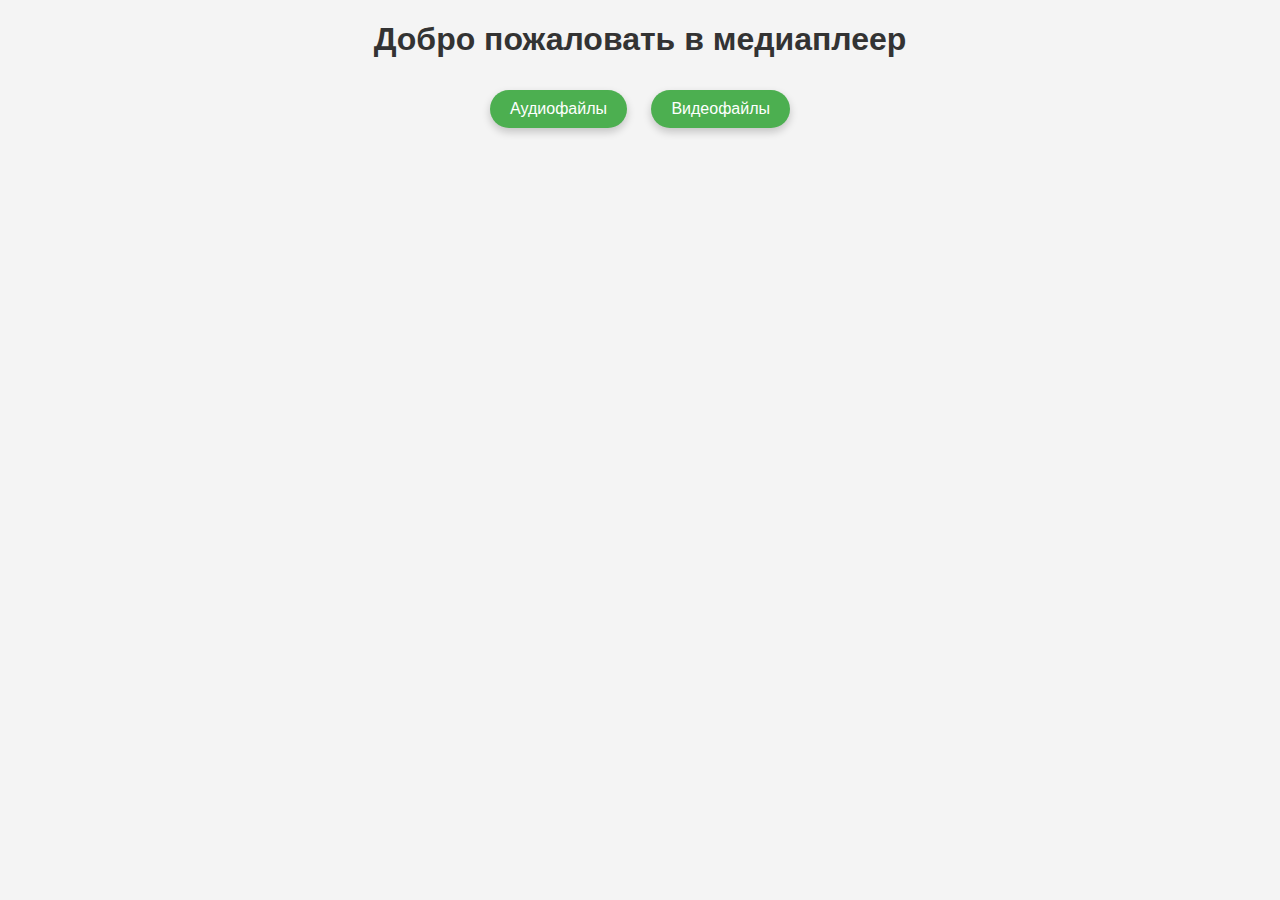
<file: web/index.html>
<!DOCTYPE html>
<html lang="ru">
<head>
    <meta charset="UTF-8">
    <meta name="viewport" content="width=device-width, initial-scale=1.0">
    <title>Медиафайлы</title>
    <link rel="stylesheet" href="styles.css"> <!-- Подключаем стили -->
</head>
<body>
    <h1>Добро пожаловать в медиаплеер</h1>
    <div class="media-container">
        <button onclick="window.location.href='audio.html'">Аудиофайлы</button>
        <button onclick="window.location.href='video.html'">Видеофайлы</button>
    </div>
</body>
</html>
</file>
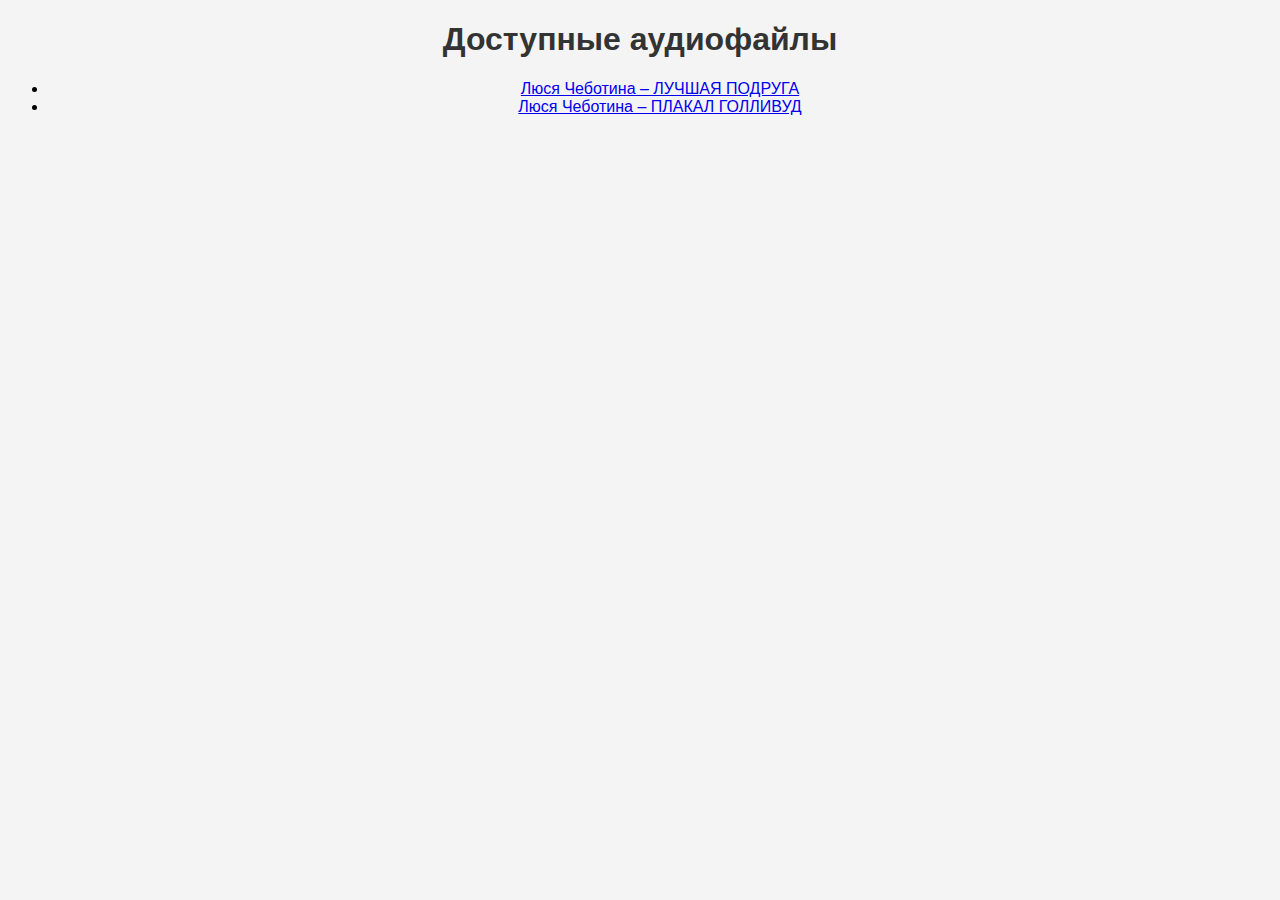
<file: audios.html>
<!DOCTYPE html>
<html lang="ru">
<head>
    <meta charset="UTF-8">
    <meta name="viewport" content="width=device-width, initial-scale=1.0">
    <title>Аудиофайлы</title>
    <link rel="stylesheet" href="styles.css"> <!-- Подключаем стили -->
    <script>
        let audioFiles = [];
        let currentFileIndex = 0;

        // Функция для загрузки аудиофайлов из JSON
        async function loadAudioFiles() {
            const response = await fetch('https://bogdan-shirobokov.github.io/VideoAudioTelegramApp/audioFiles.json');
            const data = await response.json();
            audioFiles = data.audioFiles;
            displayAudioList();
        }

        // Функция отображения списка аудиофайлов
        function displayAudioList() {
            const fileList = document.getElementById("fileList");
            fileList.innerHTML = ""; // Очистка списка
            audioFiles.forEach((file, index) => {
                const li = document.createElement('li');
                li.innerHTML = `<a href="javascript:void(0);" onclick="showPlayer(${index})">${file.name}</a>`;
                fileList.appendChild(li);
            });
        }

        // Функция для отображения плеера
        function showPlayer(index) {
            currentFileIndex = index;
            document.getElementById("audioPlayer").src = audioFiles[currentFileIndex].url;
            document.getElementById("modalPlayer").style.display = "flex"; // Показать модальное окно
        }

        // Функция для переключения на предыдущий трек
        function prevTrack() {
            if (currentFileIndex > 0) {
                currentFileIndex--;
                document.getElementById("audioPlayer").src = audioFiles[currentFileIndex].url;
                document.getElementById("audioPlayer").play();
            }
        }

        // Функция для переключения на следующий трек
        function nextTrack() {
            if (currentFileIndex < audioFiles.length - 1) {
                currentFileIndex++;
                document.getElementById("audioPlayer").src = audioFiles[currentFileIndex].url;
                document.getElementById("audioPlayer").play();
            }
        }

        // Функция для скрытия плеера
        function hidePlayer() {
            document.getElementById("modalPlayer").style.display = "none";
        }

        // Загрузка списка аудиофайлов при загрузке страницы
        window.onload = loadAudioFiles;
    </script>
</head>
<body>
    <h1>Доступные аудиофайлы</h1>
    <ul id="fileList"></ul>

    <!-- Модальное окно для плеера -->
    <div id="modalPlayer" class="modal">
        <div class="modal-content">
            <button onclick="hidePlayer()">Закрыть плеер</button>
            <audio id="audioPlayer" controls></audio>
            <div>
                <button onclick="prevTrack()">Предыдущий</button>
                <button onclick="nextTrack()">Следующий</button>
            </div>
        </div>
    </div>
</body>
</html>
</file>
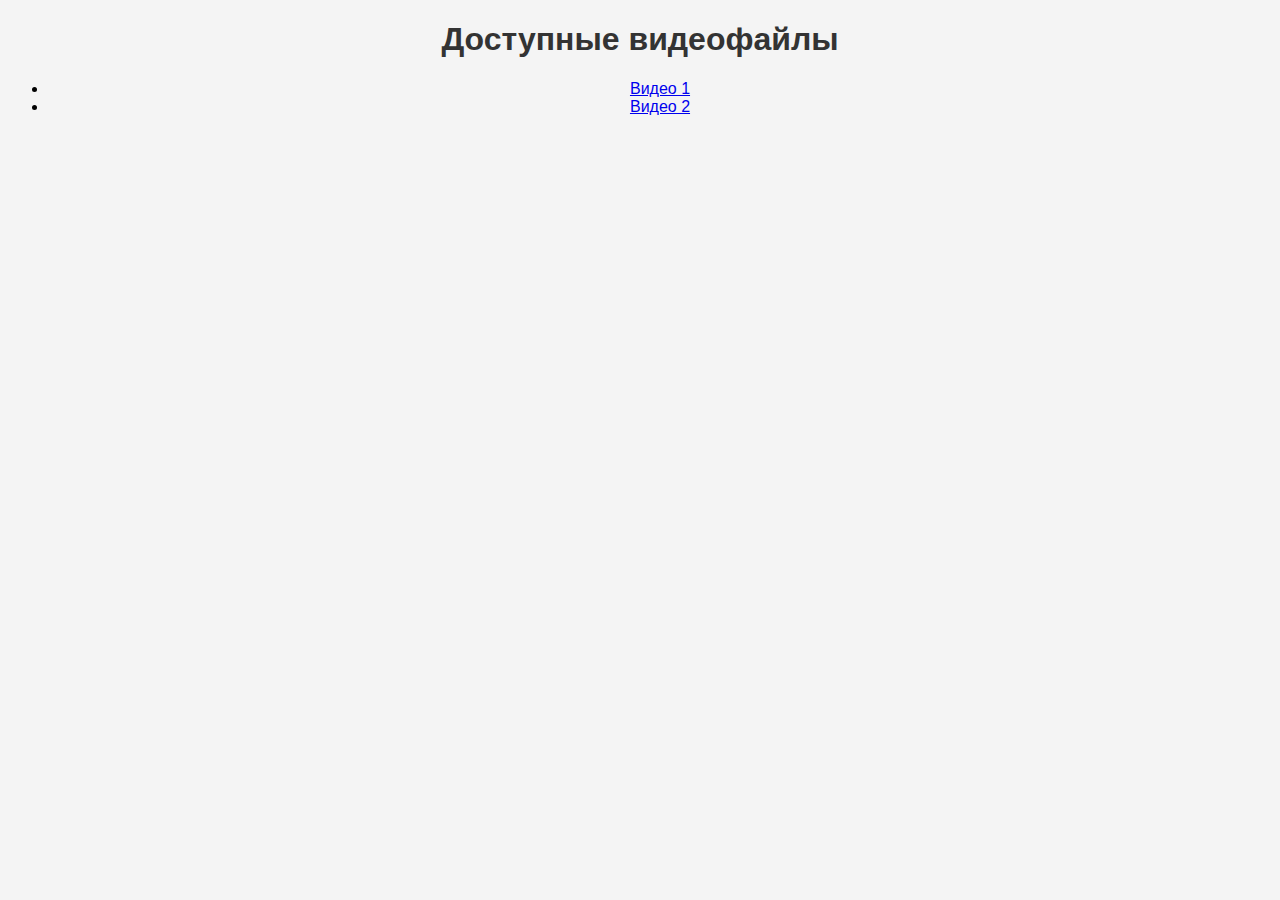
<file: videos.html>
<!DOCTYPE html>
<html lang="ru">
<head>
    <meta charset="UTF-8">
    <meta name="viewport" content="width=device-width, initial-scale=1.0">
    <title>Видеофайлы</title>
    <link rel="stylesheet" href="styles.css"> <!-- Подключаем стили -->
    <script>
        let videoFiles = [];
        let currentFileIndex = 0;

        // Функция для загрузки видеофайлов из JSON
        async function loadVideoFiles() {
            const response = await fetch('https://bogdan-shirobokov.github.io/VideoAudioTelegramApp/videoFiles.json');
            const data = await response.json();
            videoFiles = data.videoFiles;
            displayVideoList();
        }

        // Функция для отображения списка видеофайлов
        function displayVideoList() {
            const fileList = document.getElementById("fileList");
            fileList.innerHTML = ""; // Очистка списка
            videoFiles.forEach((file, index) => {
                const li = document.createElement('li');
                li.innerHTML = `<a href="javascript:void(0);" onclick="showPlayer(${index})">${file.name}</a>`;
                fileList.appendChild(li);
            });
        }

        // Функция для отображения плеера
        function showPlayer(index) {
            currentFileIndex = index;
            document.getElementById("videoPlayer").src = videoFiles[currentFileIndex].url;
            document.getElementById("modalPlayer").style.display = "flex"; // Показать модальное окно
        }

        // Функция для переключения на предыдущее видео
        function prevVideo() {
            if (currentFileIndex > 0) {
                currentFileIndex--;
                document.getElementById("videoPlayer").src = videoFiles[currentFileIndex].url;
                document.getElementById("videoPlayer").play();
            }
        }

        // Функция для переключения на следующее видео
        function nextVideo() {
            if (currentFileIndex < videoFiles.length - 1) {
                currentFileIndex++;
                document.getElementById("videoPlayer").src = videoFiles[currentFileIndex].url;
                document.getElementById("videoPlayer").play();
            }
        }

        // Функция для скрытия плеера
        function hidePlayer() {
            document.getElementById("modalPlayer").style.display = "none";
        }

        // Загрузка списка видеофайлов при загрузке страницы
        window.onload = loadVideoFiles;
    </script>
</head>
<body>
    <h1>Доступные видеофайлы</h1>
    <ul id="fileList"></ul>

    <!-- Модальное окно для плеера -->
    <div id="modalPlayer" class="modal">
        <div class="modal-content">
            <button onclick="hidePlayer()">Закрыть плеер</button>
            <video id="videoPlayer" controls width="100%"></video>
            <div>
                <button onclick="prevVideo()">Предыдущее</button>
                <button onclick="nextVideo()">Следующее</button>
            </div>
        </div>
    </div>
</body>
</html>
</file>
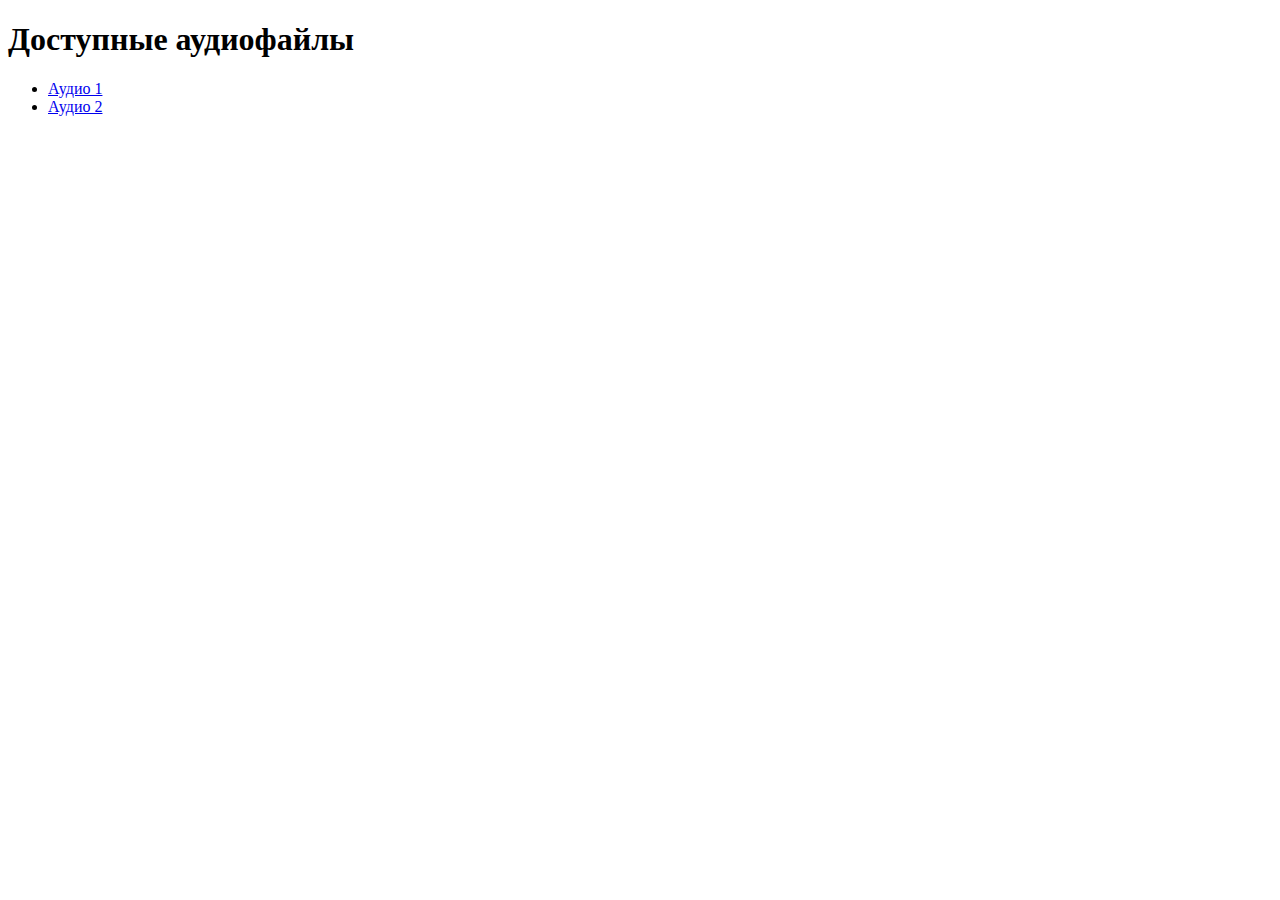
<file: web/audios.html>
<!DOCTYPE html>
<html lang="ru">
<head>
    <meta charset="UTF-8">
    <meta name="viewport" content="width=device-width, initial-scale=1.0">
    <title>Аудиофайлы</title>
    <script>
        function showPlayer(audioUrl) {
            document.getElementById("audioPlayer").src = audioUrl;
            document.getElementById("player").style.display = "block";
        }

        function hidePlayer() {
            document.getElementById("player").style.display = "none";
        }
    </script>
</head>
<body>
    <h1>Доступные аудиофайлы</h1>
    <ul>
        <li><a href="javascript:void(0);" onclick="showPlayer('https://bogdan-shirobokov.github.io/VideoAudioTelegramApp/media/audios/audio1.mp3')">Аудио 1</a></li>
        <li><a href="javascript:void(0);" onclick="showPlayer('https://bogdan-shirobokov.github.io/VideoAudioTelegramApp/media/audios/audio2.mp3')">Аудио 2</a></li>
    </ul>

    <div id="player" style="display: none;">
        <button onclick="hidePlayer()">Закрыть плеер</button>
        <audio id="audioPlayer" controls></audio>
    </div>
</body>
</html>
</file>
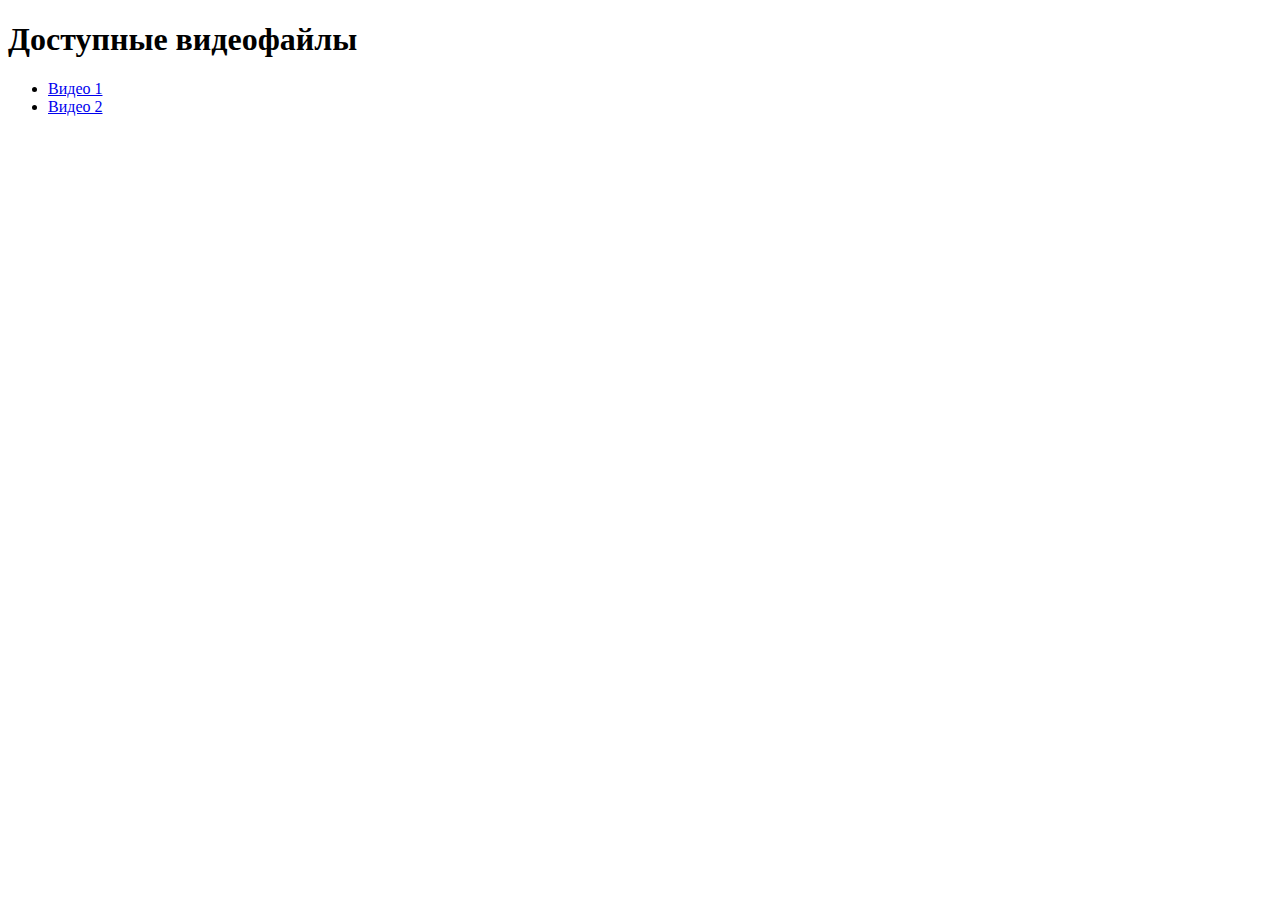
<file: web/videos.html>
<!DOCTYPE html>
<html lang="ru">
<head>
    <meta charset="UTF-8">
    <meta name="viewport" content="width=device-width, initial-scale=1.0">
    <title>Видеофайлы</title>
</head>
<body>
    <h1>Доступные видеофайлы</h1>
    <ul>
        <li><a href="https://bogdan-shirobokov.github.io/VideoAudioTelegramApp/media/videos/video1.mp4">Видео 1</a></li>
        <li><a href="https://bogdan-shirobokov.github.io/VideoAudioTelegramApp/media/videos/video2.mp4">Видео 2</a></li>
    </ul>
</body>
</html>
</file>
<file: web/styles.css>
body {
    font-family: Arial, sans-serif;
    text-align: center;
    background-color: #f4f4f4;
}

.media-container {
    margin: 20px;
}

h1 {
    color: #333;
}

audio, video {
    display: block;
    margin: 20px auto;
}

/* Стили для модального окна */
.modal {
    display: none;
    position: fixed;
    z-index: 1;
    left: 0;
    top: 0;
    width: 100%;
    height: 100%;
    background-color: rgba(0,0,0,0.5);
    justify-content: center;
    align-items: center;
}

.modal-content {
    background-color: #fff;
    padding: 20px;
    border-radius: 5px;
    width: 300px;
    height: 200px;
    text-align: center;
    box-shadow: 0px 4px 8px rgba(0, 0, 0, 0.1);
}

/* Стили для кнопок */
button {
    background-color: #4CAF50; /* Зеленый цвет */
    color: white;
    padding: 10px 20px;
    border: none;
    border-radius: 25px; /* Закругленные края */
    cursor: pointer;
    margin: 10px;
    box-shadow: 0px 4px 8px rgba(0, 0, 0, 0.2); /* Тень кнопки */
    font-size: 16px;
    transition: all 0.3s ease; /* Плавная анимация */
}

/* Эффект при наведении */
button:hover {
    background-color: #45a049; /* Более темный зеленый при наведении */
}

/* Эффект при нажатии */
button:active {
    box-shadow: none; /* Убираем тень при нажатии */
    transform: translateY(2px); /* Легкое смещение вниз при нажатии */
}
</file>
<file: styles.css>
body {
    font-family: Arial, sans-serif;
    text-align: center;
    background-color: #f4f4f4;
}

.media-container {
    margin: 20px;
}

h1 {
    color: #333;
}

audio, video {
    display: block;
    margin: 20px auto;
}

/* Стили для модального окна */
.modal {
    display: none;
    position: fixed;
    z-index: 1;
    left: 0;
    top: 0;
    width: 100%;
    height: 100%;
    background-color: rgba(0,0,0,0.5);
    justify-content: center;
    align-items: center;
}

.modal-content {
    background-color: #fff;
    padding: 20px;
    border-radius: 5px;
    width: 300px;
    height: 200px;
    text-align: center;
    box-shadow: 0px 4px 8px rgba(0, 0, 0, 0.1);
}

/* Стили для кнопок */
button {
    background-color: #4CAF50; /* Зеленый цвет */
    color: white;
    padding: 10px 20px;
    border: none;
    border-radius: 25px; /* Закругленные края */
    cursor: pointer;
    margin: 10px;
    box-shadow: 0px 4px 8px rgba(0, 0, 0, 0.2); /* Тень кнопки */
    font-size: 16px;
    transition: all 0.3s ease; /* Плавная анимация */
}

/* Эффект при наведении */
button:hover {
    background-color: #45a049; /* Более темный зеленый при наведении */
}

/* Эффект при нажатии */
button:active {
    box-shadow: none; /* Убираем тень при нажатии */
    transform: translateY(2px); /* Легкое смещение вниз при нажатии */
}
</file>
